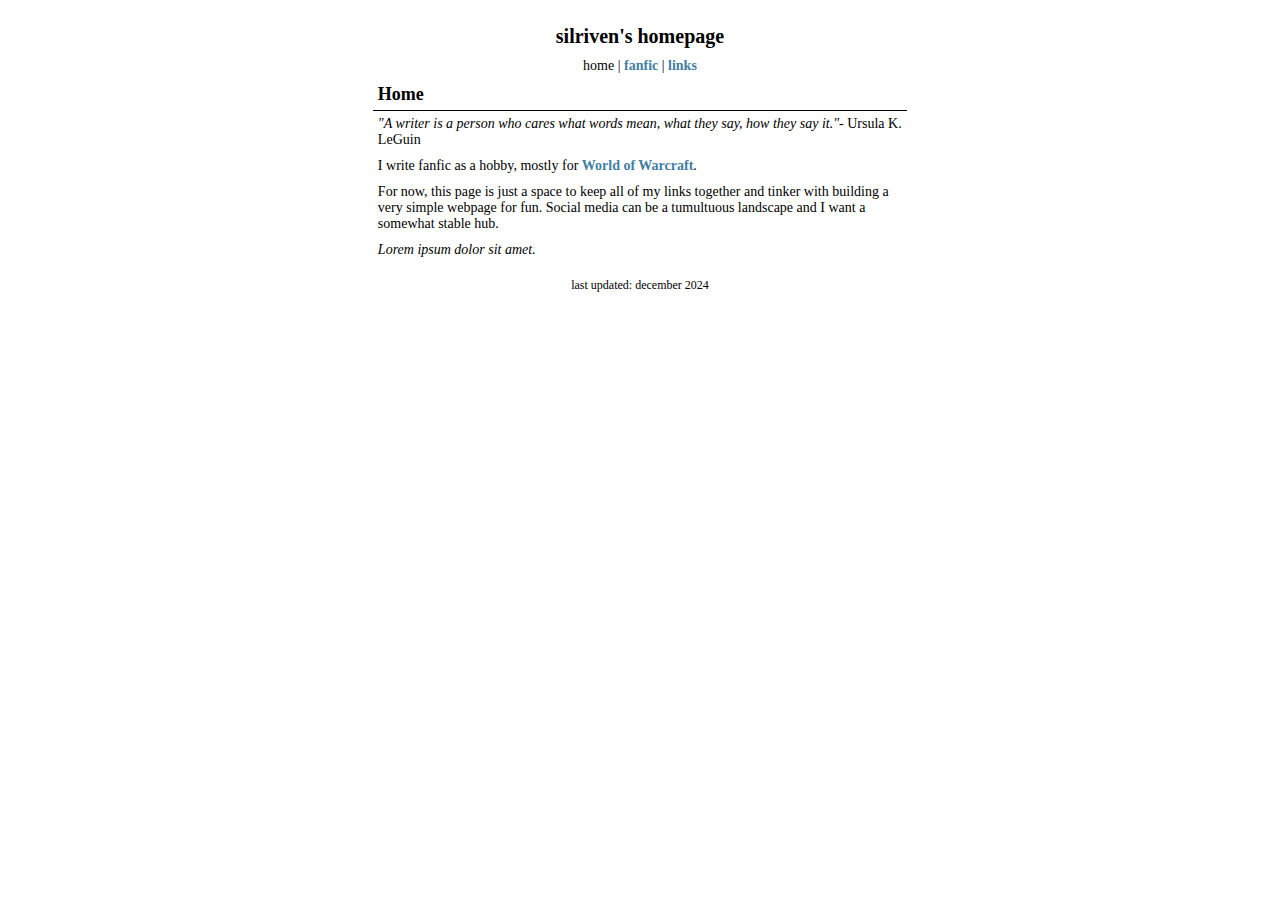
<file: index.html>
<html>
  <head>
    <meta charset="UTF-8">
    <meta name="viewport" content="width=device-width, initial-scale=1">
    <link rel="stylesheet" href="style.css">
    <title>silriven.github.io | home</title>	
  </head>
  <body>
    <div class="header">
      <h1>silriven's homepage</h1>
    </div>
    <div class="links">
        <p>
          home | 
          <a href="fanfic.html">fanfic</a> | 
          <a href="links.html">links</a> 
        </p>
    </div>
    <div class="page">
      <h2>Home</h2>
      <p><i>"<span id="quote"></span>"</i>- <span id="author"></span></p>
      <p>I write fanfic as a hobby, mostly for <a href="https://worldofwarcraft.blizzard.com/en-us/" target="_blank">World of Warcraft</a>.</p>
      <p>For now, this page is just a space to keep all of my links together and tinker with building a very simple webpage for fun.  Social media can be a tumultuous landscape and I want a somewhat stable hub.</p>
      <p><i>Lorem ipsum dolor sit amet.</i></p>
    </div>
    <div>
    </div>
    <div class="footer">
      <p>last updated: december 2024</p>
    </div>
    <script src="main.js"></script>
  </body>
</html>
</file>
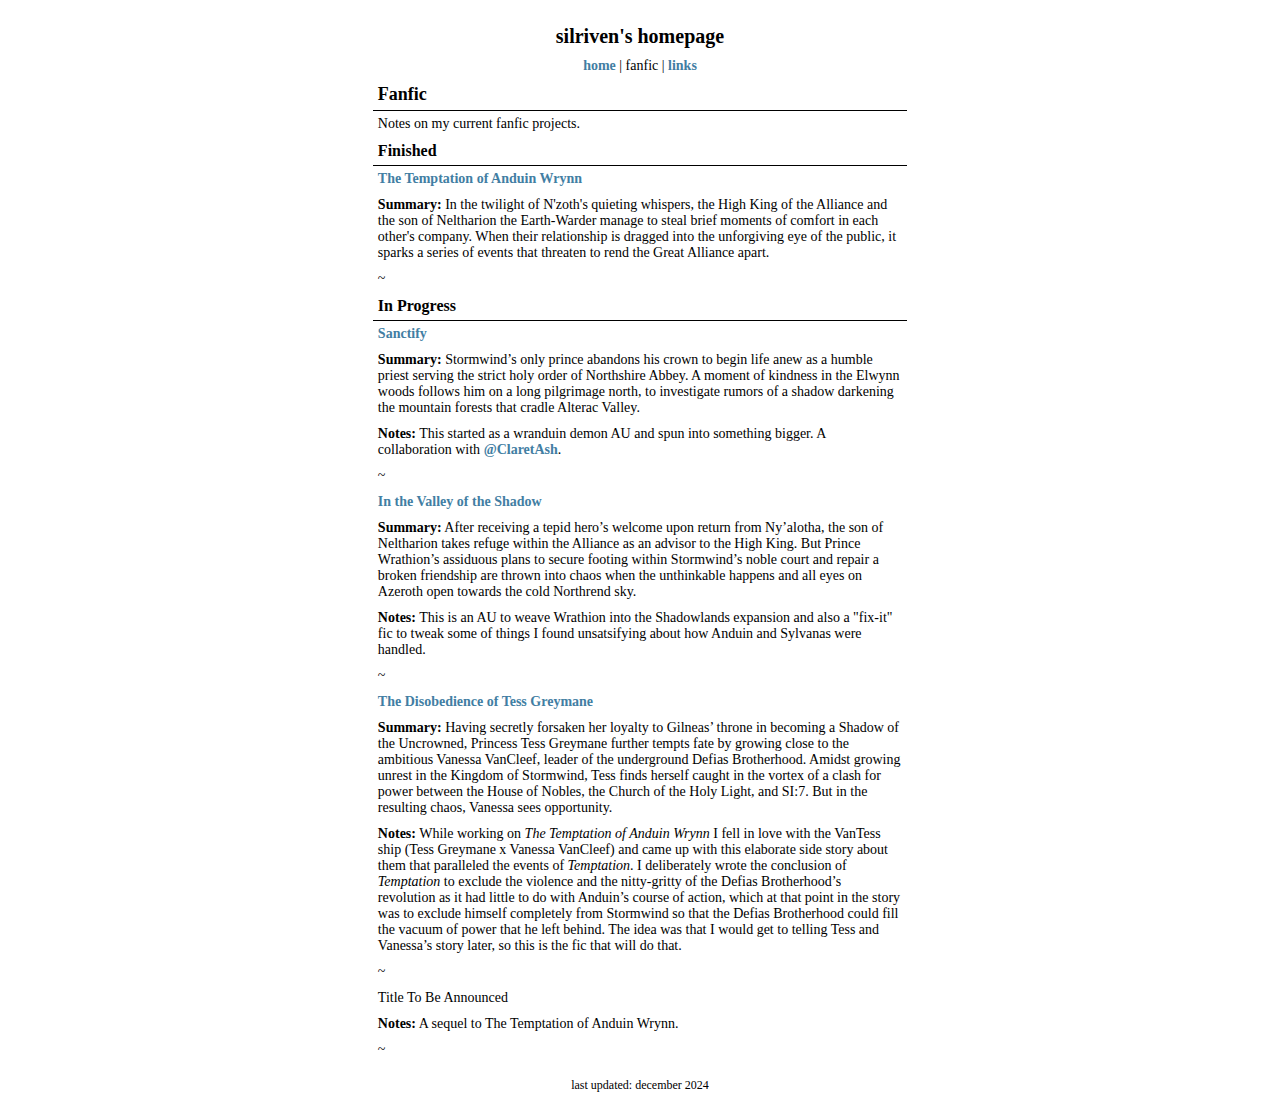
<file: fanfic.html>
<html>
  <head>
    <meta charset="UTF-8">
    <meta name="viewport" content="width=device-width, initial-scale=1">
    <link rel="stylesheet" href="style.css">
    <title>silriven.github.io | fanfic</title>
  </head>
  <body>
    <div class="header">
      <h1>silriven's homepage</h1>
    </div>
    <div class="links">
      <p>
        <a href="index.html">home</a> |
        fanfic |
        <a href="links.html">links</a>
      </p> 
    </div>
    <div class="page">

      <h2>Fanfic</h2>

      <p>Notes on my current fanfic projects.</p>

      <h3>Finished</h3>

      <p>
        <a href="https://archiveofourown.org/works/37394584/chapters/93318679" target="_blank">The Temptation of Anduin Wrynn</a>
      </p>
      <p>
        <b>Summary:</b> In the twilight of N'zoth's quieting whispers, the High King of the Alliance and the son of Neltharion the Earth-Warder manage to steal brief moments of comfort in each other's company. When their relationship is dragged into the unforgiving eye of the public, it sparks a series of events that threaten to rend the Great Alliance apart.
      </p>

      <p>~</p>

      <h3>In Progress</h3>

      <p>
        <a href="https://archiveofourown.org/works/56961139/chapters/144846322" target="_blank">Sanctify</a>
      </p>
      <p><b>Summary:</b> Stormwind’s only prince abandons his crown to begin life anew as a humble priest serving the strict holy order of Northshire Abbey. A moment of kindness in the Elwynn woods follows him on a long pilgrimage north, to investigate rumors of a shadow darkening the mountain forests that cradle Alterac Valley.
      </p>
      <p>
        <b>Notes:</b> This started as a wranduin demon AU and spun into something bigger.  A collaboration with <a href="https://bsky.app/profile/claretash.bsky.social">@ClaretAsh</a>. 
      </p>

      <p>~</p>

      <p>
        <a href="https://archiveofourown.org/works/37512364/chapters/93623125" target="_blank">In the Valley of the Shadow</a>
      </p>
      <p>
        <b>Summary:</b> After receiving a tepid hero’s welcome upon return from Ny’alotha, the son of Neltharion takes refuge within the Alliance as an advisor to the High King. But Prince Wrathion’s assiduous plans to secure footing within Stormwind’s noble court and repair a broken friendship are thrown into chaos when the unthinkable happens and all eyes on Azeroth open towards the cold Northrend sky.
      </p>
      <p>
        <b>Notes:</b> This is an AU to weave Wrathion into the Shadowlands expansion and also a "fix-it" fic to tweak some of things I found unsatsifying about how Anduin and Sylvanas were handled.
      </p>

      <p>~</p>

      <p>
        <a href="https://archiveofourown.org/works/44269012/chapters/111327076" target="_blank">The Disobedience of Tess Greymane</a>
      </p>
      <p>
        <b>Summary:</b> Having secretly forsaken her loyalty to Gilneas’ throne in becoming a Shadow of the Uncrowned, Princess Tess Greymane further tempts fate by growing close to the ambitious Vanessa VanCleef, leader of the underground Defias Brotherhood. Amidst growing unrest in the Kingdom of Stormwind, Tess finds herself caught in the vortex of a clash for power between the House of Nobles, the Church of the Holy Light, and SI:7. But in the resulting chaos, Vanessa sees opportunity.
      </p>
      <p>
        <b>Notes:</b> While working on <i>The Temptation of Anduin Wrynn</i> I fell in love with the VanTess ship (Tess Greymane x Vanessa VanCleef) and came up with this elaborate side story about them that paralleled the events of <i>Temptation</i>.  I deliberately wrote the conclusion of <i>Temptation</i> to exclude the violence and the nitty-gritty of the Defias Brotherhood’s revolution as it had little to do with Anduin’s course of action, which at that point in the story was to exclude himself completely from Stormwind so that the Defias Brotherhood could fill the vacuum of power that he left behind.  The idea was that I would get to telling Tess and Vanessa’s story later, so this is the fic that will do that.
      </p>

      <p>~</p>

      <p>
        Title To Be Announced
      </p>
      <p>
        <b>Notes:</b> A sequel to The Temptation of Anduin Wrynn.
      </p>
      
      <p>~</p>
    </div>
    <div class="footer">
      <p>last updated: december 2024</p>
    </div>
  </body>
</html>
</file>
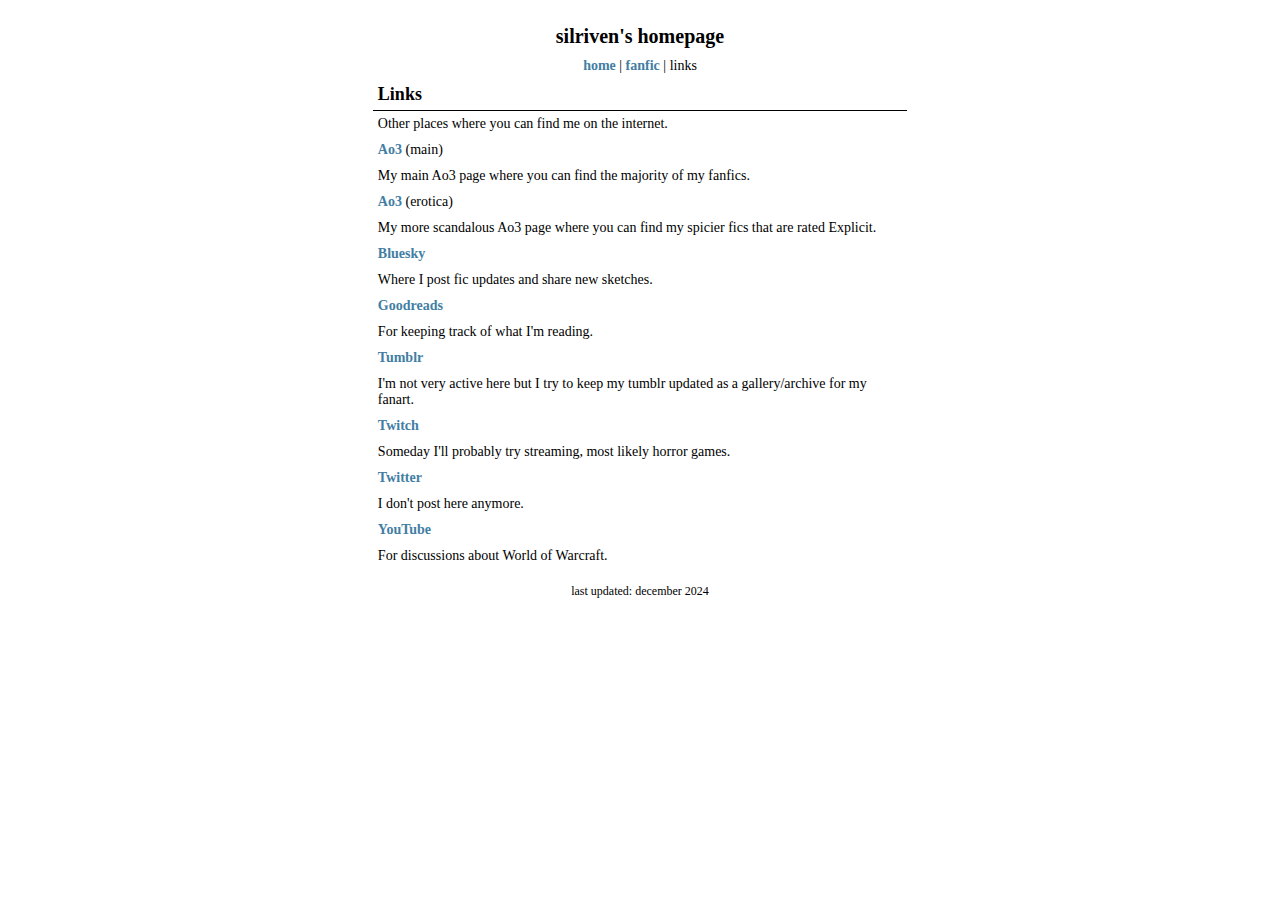
<file: links.html>
<html>
  <head>
    <meta charset="UTF-8">
    <meta name="viewport" content="width=device-width, initial-scale=1">
    <link rel="stylesheet" href="style.css">
    <title>silriven.github.io | links</title>
  </head>
  <body>
    <div class="header">
      <h1>silriven's homepage</h1>
    </div>
    <div class="links">
        <p>
          <a href="index.html">home</a> |
          <a href="fanfic.html">fanfic</a> |
          links
        </p>
    </div>
    <div class="page">
      <h2>Links</h2>
      <p>Other places where you can find me on the internet.</p>
      <p>
        <a href="https://archiveofourown.org/users/silriven" target="_blank">Ao3</a> (main)
      </p>
      <p>
        My main Ao3 page where you can find the majority of my fanfics.
      </p>
      <p>
        <a href="https://archiveofourown.org/users/jihui_and_knots" target="_blank">Ao3</a> (erotica)
      </p>
      <p>
        My more scandalous Ao3 page where you can find my spicier fics that are rated Explicit.
      </p>
      <p>
        <a href="https://bsky.app/profile/silriven.bsky.social" target="_blank">Bluesky</a>
      </p>
      <p>
        Where I post fic updates and share new sketches.
      </p>
      <p>
        <a href="https://www.goodreads.com/silriven" target="_blank">Goodreads</a>
      </p>
      <p>
        For keeping track of what I'm reading.
      </p>
      <p>
        <a href="https://silriven.tumblr.com/" target="_blank">Tumblr</a>
      </p>
      <p>
        I'm not very active here but I try to keep my tumblr updated as a gallery/archive for my fanart. 
      </p>
      <p>
        <a href="https://www.twitch.tv/silriven" target="_blank">Twitch</a>
      </p>
      <p>
        Someday I'll probably try streaming, most likely horror games.
      </p>
      <p>
        <a href="https://twitter.com/silriven" target="_blank">Twitter</a>
      </p>
      <p>
        I don't post here anymore.
      </p>
      <p>
        <a href="https://www.youtube.com/@silriven" target="_blank">YouTube</a>
      </p>
      <p>
        For discussions about World of Warcraft.
      </p>
    </div>
    <div class="footer">
      <p>last updated: december 2024</p>
    </div>
  </body>
</html>
</file>
<file: style.css>
* {
  font-family: 'Garamond', serif;
  font-size: 14px;
  margin: auto;
  width: 80%;
}

p {
  padding: 5px 0 5px 0;
}

a:link, a:visited, a:active {
  color: #427ea3;
  font-weight: bold;
  text-decoration: none;
  padding: 0px;
}

a:hover {
  color: #8db3ca;
}

.header {
  text-align: center;
  padding-top: 20px;
}

.links {
  text-align: center;
}

.page {
}

h1 {
  font-size: 20px;
  padding: 5px;
}

h2 {
  font-size: 18px;
  padding: 5px;
  border-bottom: 1px solid black;
}

h3 {
  font-size: 16px;
  padding: 5px;
  border-bottom: 1px solid black;
}

#quote, #author {
  padding: 0px;
  margin: 0px;
}

.footer {
  padding: 10px 0 0 0;
  text-align: center;
}

.footer p {
  font-size: 12px;
}

@media screen and (max-width: 800px) {
  * {
    width: 95%; 
    font-size: 18px;
  }

  .footer p {
    font-size: 16px;
  }
}
</file>
